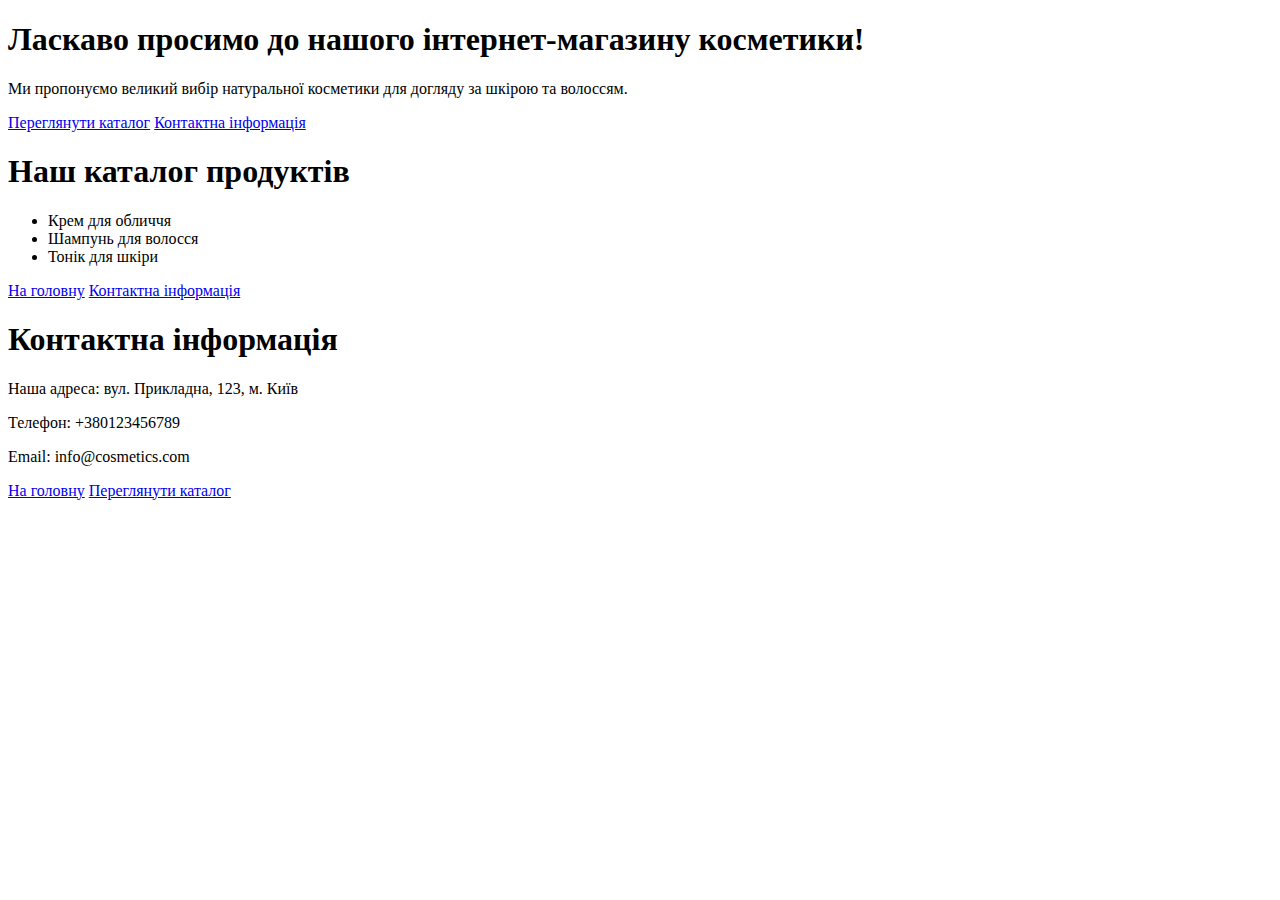
<file: index.html>
<!DOCTYPE html>
<html lang="en">
<head>
    <meta charset="UTF-8">
    <meta name="viewport" content="width=device-width, initial-scale=1.0">
    <title>Косметика</title>
</head>
<body>

<!-- Головна сторінка -->
<div id="home">
    <h1>Ласкаво просимо до нашого інтернет-магазину косметики!</h1>
    <p>Ми пропонуємо великий вибір натуральної косметики для догляду за шкірою та волоссям.</p>
    <a href="catalog.html">Переглянути каталог</a>
    <a href="contact.html">Контактна інформація</a>
</div>

<!-- Сторінка каталогу -->
<div id="catalog">
    <h1>Наш каталог продуктів</h1>
    <ul>
        <li>Крем для обличчя</li>
        <li>Шампунь для волосся</li>
        <li>Тонік для шкіри</li>
        <!-- Додайте інші продукти тут -->
    </ul>
    <a href="index.html">На головну</a>
    <a href="contact.html">Контактна інформація</a>
</div>

<!-- Сторінка з контактною інформацією -->
<div id="contact">
    <h1>Контактна інформація</h1>
    <p>Наша адреса: вул. Прикладна, 123, м. Київ</p>
    <p>Телефон: +380123456789</p>
    <p>Email: info@cosmetics.com</p>
    <a href="index.html">На головну</a>
    <a href="catalog.html">Переглянути каталог</a>
</div>

</body>
</html>
</file>
